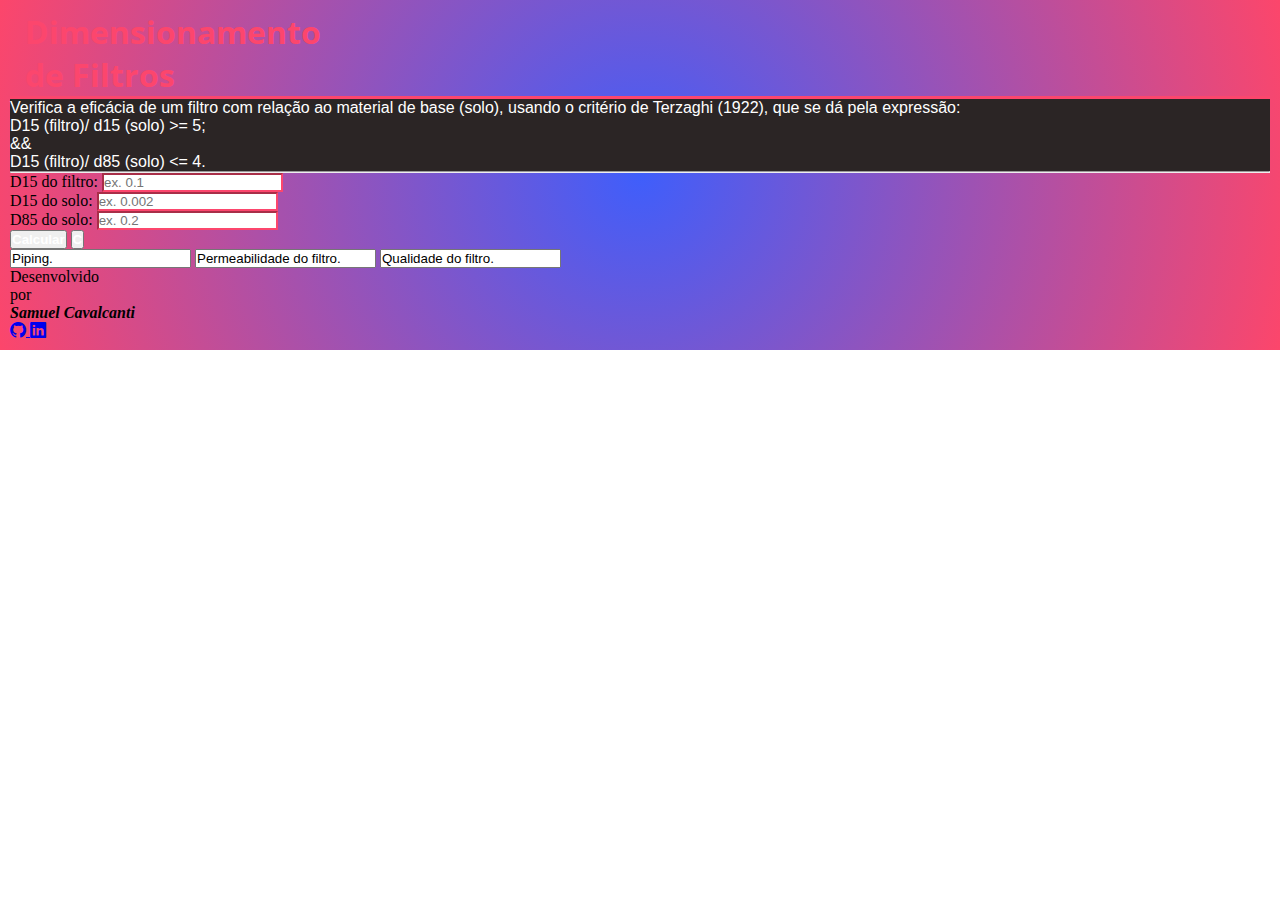
<file: index.html>
<!DOCTYPE html>
<html>
  <head>
    <meta charset="utf-8">
    <meta name="viewport" content="width=device-width, initial-scale=1, shrink-to-fit=no">
    <link rel="icon" href="https://img.icons8.com/external-bearicons-gradient-bearicons/64/000000/external-filter-essential-collection-bearicons-gradient-bearicons.png">
    <meta name="google-site-verification" content="hVcto0mEPIR3mI-xEf82znct0xjxCFR8iSKWC23zBu0" />

    <!-- Primary Meta Tags -->
    <title>Filtro Terzaghi</title>
    <meta name="title" content="Filtro Terzaghi">
    <meta name="description" content= "Verifica  a eficácia de um filtro com relação ao material de base (solo), usando o critério de Terzaghi (1922), que se dá pela expressão: D15 (filtro)/ d15 (solo) >= 5 e D15 (filtro)/ d85 (solo) <= 4.">

    <!-- Open Graph / Facebook -->
    <meta property="og:type" content="website">
    <meta property="og:url" content="https://samuelcavalcantii.github.io/Filtro_Terzaghi/">
    <meta property="og:title" content="Filtro Terzaghi">
    <meta property="og:description" content="Verifica  a eficácia de um filtro com relação ao material de base (solo), usando o critério de Terzaghi (1922), que se dá pela expressão: D15 (filtro)/ d15 (solo) >= 5 e D15 (filtro)/ d85 (solo) <= 4.">
    <meta property="og:image" content="https://www.researchgate.net/profile/Jorge-Silva-34/publication/312608512/figure/fig2/AS:669503830646792@1536633560386/Figura-26-Faixa-de-variacao-granulometrica-segundo-os-criterios-de-Terzaghi.png">

    <!-- Twitter -->
    <meta property="twitter:card" content="summary_large_image">
    <meta property="twitter:url" content="https://samuelcavalcantii.github.io/Filtro_Terzaghi/">
    <meta property="twitter:title" content="Filtro Terzaghi">
    <meta property="twitter:description" content="Verifica  a eficácia de um filtro com relação ao material de base (solo), usando o critério de Terzaghi (1922), que se dá pela expressão: D15 (filtro)/ d15 (solo) >= 5 e D15 (filtro)/ d85 (solo) <= 4.">
    <meta property="twitter:image" content="https://www.researchgate.net/profile/Jorge-Silva-34/publication/312608512/figure/fig2/AS:669503830646792@1536633560386/Figura-26-Faixa-de-variacao-granulometrica-segundo-os-criterios-de-Terzaghi.png">

    <meta property='og:title' content='Filtro Terzaghi'/>
    <meta property='og:image' content='"https://www.researchgate.net/profile/Jorge-Silva-34/publication/312608512/figure/fig2/AS:669503830646792@1536633560386/Figura-26-Faixa-de-variacao-granulometrica-segundo-os-criterios-de-Terzaghi.png'/>
    <meta property='og:description' content='Verifica  a eficácia de um filtro com relação ao material de base (solo), usando o critério de Terzaghi (1922), que se dá pela expressão: D15 (filtro)/ d15 (solo) >= 5 e D15 (filtro)/ d85 (solo) <= 4.'/>
    <meta property='og:url' content='https://samuelcavalcantii.github.io/Filtro_Terzaghi/'/>
   

    
    <link href="https://cdn.jsdelivr.net/npm/bootstrap@5.1.3/dist/css/bootstrap.min.css" rel="stylesheet" integrity="sha384-1BmE4kWBq78iYhFldvKuhfTAU6auU8tT94WrHftjDbrCEXSU1oBoqyl2QvZ6jIW3" crossorigin="anonymous">
    <link rel="stylesheet" href="https://cdn.jsdelivr.net/npm/bootstrap-icons@1.7.2/font/bootstrap-icons.css">
    <link href="style.css" rel="stylesheet" type="text/css" />
    <script src="https://cdn.jsdelivr.net/npm/@popperjs/core@2.10.2/dist/umd/popper.min.js" integrity="sha384-7+zCNj/IqJ95wo16oMtfsKbZ9ccEh31eOz1HGyDuCQ6wgnyJNSYdrPa03rtR1zdB" crossorigin="anonymous"></script>
    <script src="https://cdn.jsdelivr.net/npm/bootstrap@5.1.3/dist/js/bootstrap.min.js" integrity="sha384-QJHtvGhmr9XOIpI6YVutG+2QOK9T+ZnN4kzFN1RtK3zEFEIsxhlmWl5/YESvpZ13" crossorigin="anonymous"></script>
    <link rel="preconnect" href="https://fonts.googleapis.com">
    <link rel="preconnect" href="https://fonts.gstatic.com" crossorigin>
    <link href="https://fonts.googleapis.com/css2?family=Open+Sans:wght@700&display=swap" rel="stylesheet">
    <style>
      
      *{
        padding: 0px;
        margin:0px;
      }
      main{
        background: radial-gradient(circle, rgba(63,94,251,1) 0%, rgba(252,70,107,1) 100%);
        height: 100%;
        padding: 10px;
        

        
        
        
      }
      .container{
       
        /*background: #3D3C3E;*/
        /*padding: 30px 40px;*/
        border-radius: 30px;
       
        
        
        
      }
      
      .container h1{
        color: rgba(252,70,109,1);
        font-weight: bold;
        border-bottom: 3px solid  rgba(252,70,109,1);
        font-size: 2rem;
        padding-left: 15px;
        font-family: 'Open Sans', sans-serif;
      }
      .container p{
        color: white;
        
        /*border-bottom: 3px solid #27C486;
        padding-bottom: 15px;*/
        font-family: "Opens Sans", sans-serif;
      
        

      
      }
      .lead{
        background: #2b2525;
      }
        
        

      .btn{
        color: white;
        font-weight: bold;
      }
      #num1, #num2, #num3{
        border-color: rgba(252,70,109,1);
      }
    </style>

  </head>
  <body>
    <main class="mx-auto ">
      <div class=" mr-auto ml-auto container shadow-lg p-3 mb-5 bg-dark ">
        <div class="row ">
          <div class=" col-12 col-md-8 ">
            <h1 class="display-4 text-center">Dimensionamento <br>de Filtros</h1>
             <P class="lead p-3  border rounded">Verifica a eficácia de um filtro com relação ao material de base (solo), usando o critério de Terzaghi (1922), que se dá pela expressão:<br> D15 (filtro)/ d15 (solo) >= 5; <br>&& <br>D15 (filtro)/ d85 (solo) <= 4. 
             <hr class=" d-sm-none bg-light my-4">

             </P>
          </div>
          <div class="col-12 col-md-4">
            <form >
              <div class="form-group mb-3 ">
                <label for="formGroupExampleInput" class="form-label text-light ">D15 do filtro: </label>
                <input type="number" class="form-control" id="num1" placeholder="ex. 0.1" autocomplete="off" required>
              </div>
              <div class="form-group mb-3">
                <label for="formGroupExampleInput2" class="form-label text-light">D15 do solo: </label>
                <input type="number" class="form-control" id="num2" placeholder="ex. 0.002" autocomplete="off" required>       
              </div>
              <div class="form-group mb-3">
                <label for="formGroupExampleInput2" class="form-label text-light">D85 do solo:</label>
                <input type="number" class="form-control" id="num3" required placeholder="ex. 0.2 " autocomplete="off" >       
              </div>
              <div class=" d-flex bd-highlight">
                <input class=" m-auto p-2 w-100 bd-highlight  btn btn-primary" onclick="calcular()" type="button" value="Calcular" > 
                
                <input id="limpar" class=" m-2 p-2 w-100 bd-highlight btn btn-warning" type="reset"  value="C">

                <!--<input class="btn btn-warning" onclick="limpar()" type="button" value="C" >-->
                
              </div>
              <div class="form-group ">
                

                <input id="resultado2" class="form-control m-1" type="text" value="Piping." aria-label="readonly input example" readonly>

                <input id="resultado3" class="form-control m-1" type="text" value="Permeabilidade do filtro." aria-label="readonly input example" readonly>

                <input id="resultado1" class="form-control m-1" type="text" value="Qualidade do filtro." aria-label="readonly input example" readonly>
                
              </div>
            </form>
            <div class="text-light text-center">
              Desenvolvido<br>por<br><strong class="text-warning"><em>Samuel Cavalcanti</em></strong><a  href="https://github.com/samuelcavalcantii" target="_blank"><br><i class=" bi bi-github text-white"></i> </a>
              <a  href="https://www.linkedin.com/in/samuel-gomes-559a96219/" target="_blank " <i class="pl-2 bi bi-linkedin text-white"></i></a>  
            </div>
              
          </div>  
        </div>
      </div>
    </main>
    
    <script src="script.js"></script>
  </body>
</html>
</file>
<file: style.css>
@media (max-width: 450px){
  .container
}
</file>
